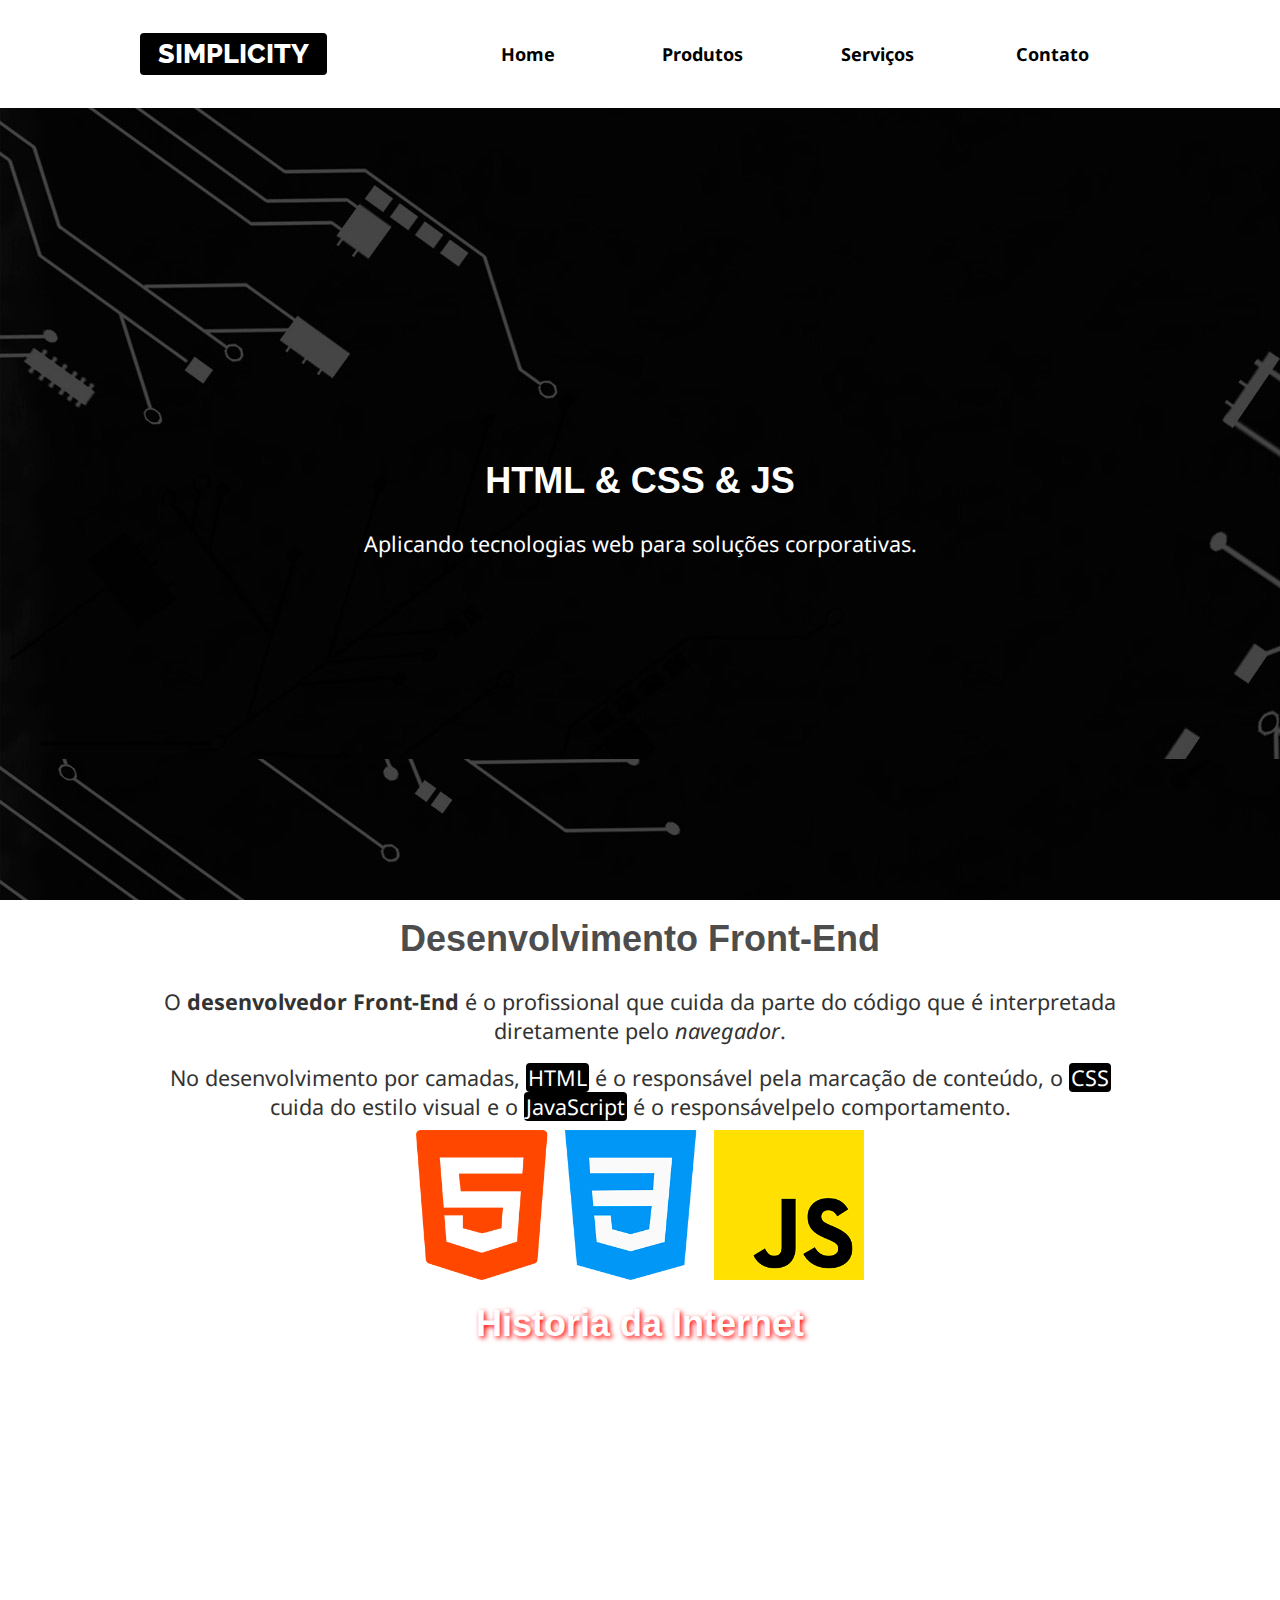
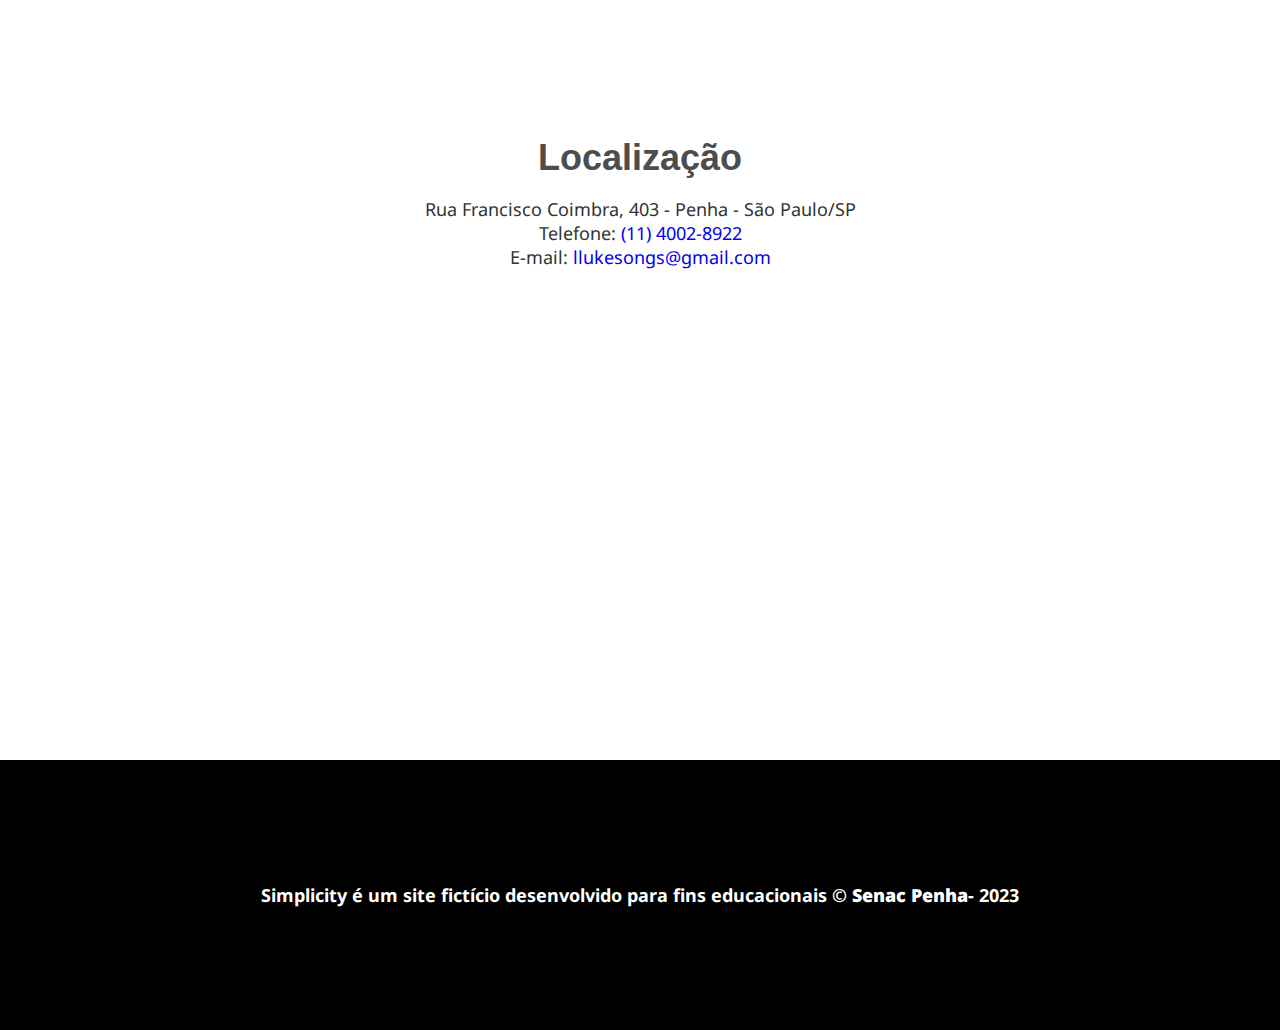
<file: index.html>
<!DOCTYPE html>
<html lang="en">
<head>
    <meta charset="UTF-8">
    <meta name="viewport" content="width=device-width, initial-scale=1.0">
    <title>Simplicity</title>
    <link rel="stylesheet" href="css/estilos.css">
</head>
<body>
    <header>
    <div class="limitador">
        <h1><a href="index.html">Simplicity</a></h1>
        <nav>
            <h2><a href="">Menu &equiv;</a></h2>
            <ul class="menu">
                <li><a href="index.html">Home</a></li>
                <li><a href="produtos.html">Produtos</a></li>
                <li><a href="servicos.html">Serviços</a></li>
                <li><a href="contato.html">Contato</a></li>
            </ul>
        </nav>
    </div>
    </header>

    <main>

        <article class="destaque">

            <h2>HTML & CSS & JS</h2>

            <p>Aplicando tecnologias web para soluções corporativas.</p>

        </article>

        <article class="front-end limitador">

            <h2>Desenvolvimento Front-End</h2>

            <p>O <b>desenvolvedor Front-End</b> é o profissional que cuida da parte do código que é interpretada diretamente pelo <i>navegador</i>.</p>

           

            <p>No desenvolvimento por camadas, <abbr title="HyperText Markup Language (Linguagem de Marcação de HiperTexto)">HTML</abbr> é o responsável pela marcação de conteúdo, o <abbr title="Cascading Style Sheets (Folha de Estilo em Cascatas)">CSS</abbr> cuida do estilo visual e o <abbr title="Uma linguagem de programação que adiciona interatividade ao seu site">JavaScript</abbr> é o responsávelpelo comportamento.

            </p>

            <figure><img src="/imagens/tecnologias.png" alt="logotipos das linguagaens HTML, CSS e JavaScript"></figure>

        </article>

        <article class="historia">
            <h2>Historia da Internet</h2>
            <iframe height="315" src="https://www.youtube.com/embed/jlkvzcG1UMk?si=jmjSQblej2b_OgIp" title="YouTube video player" frameborder="0" allow="accelerometer; autoplay; clipboard-write; encrypted-media; gyroscope; picture-in-picture; web-share" allowfullscreen></iframe>
        </article>

        <article class="localizacao">
            <h2>Localização</h2>
            <address>
                Rua Francisco Coimbra, 403 - Penha - São Paulo/SP <br>
                Telefone: <a href="tel:1140028922">(11) 4002-8922</a> <br>
                E-mail: <a href="mailto:llukesongs@gmail.com">llukesongs@gmail.com</a>
            </address>
            <iframe src="https://www.google.com/maps/embed?pb=!1m18!1m12!1m3!1d3658.175765503499!2d-46.54283012372615!3d-23.526179860302452!2m3!1f0!2f0!3f0!3m2!1i1024!2i768!4f13.1!3m3!1m2!1s0x94ce5e45de28bb23%3A0x1d2ed3122aae28a7!2sSenac%20Penha!5e0!3m2!1spt-BR!2sbr!4v1695150910311!5m2!1spt-BR!2sbr"  height="450" style="border:0;" allowfullscreen="" loading="lazy" referrerpolicy="no-referrer-when-downgrade"></iframe>
        </article>
    </main>

    <footer>
        <p>Simplicity é um site fictício desenvolvido para fins educacionais &copy; <b>Senac Penha</b>- <time>2023</time> </p>
    </footer>
<script src="JS/menu.js"></script>

</body>
</html>
</file>
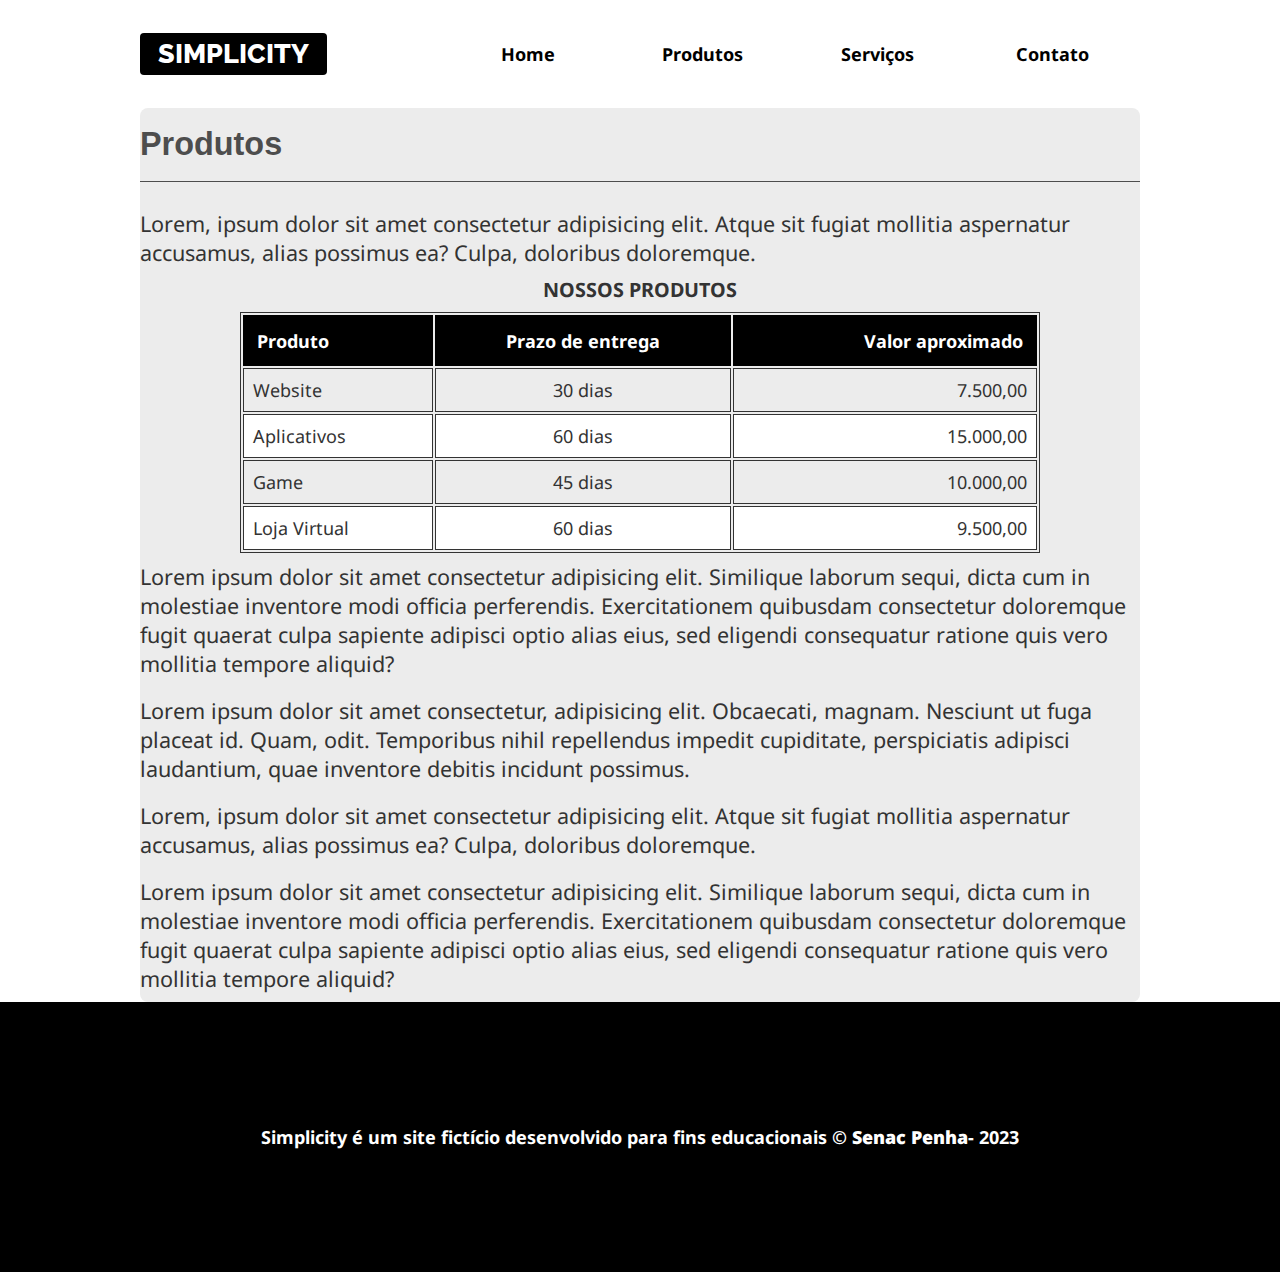
<file: produtos.html>
<!DOCTYPE html>
<html lang="en">
<head>
    <meta charset="UTF-8">
    <meta name="viewport" content="width=device-width, initial-scale=1.0">
    <title>Produtos - Simplicity</title>
    <link rel="stylesheet" href="css/estilos.css">
</head>
<body>
    <header>
    <div class="limitador">
        <h1><a href="index.html">Simplicity</a></h1>
        <nav>
            <h2><a href="">Menu &equiv;</a></h2>
            <ul class="menu">
                <li><a href="index.html">Home</a></li>
                <li><a href="produtos.html">Produtos</a></li>
                <li><a href="servicos.html">Serviços</a></li>
                <li><a href="contato.html">Contato</a></li>
            </ul>
        </nav>
    </div>
    </header>

    <main>
        <article class="limitador conteudo">
            <h2>Produtos</h2>
            <p>Lorem, ipsum dolor sit amet consectetur adipisicing elit. Atque sit fugiat mollitia aspernatur accusamus, alias possimus ea? Culpa, doloribus doloremque.</p>

            <table>
                <caption>Nossos Produtos</caption>
                <tr>
                    <th>Produto</th>
                    <th>Prazo de entrega</th>
                    <th>Valor aproximado</th>
                </tr>
                <tr>
                    <td>Website</td>
                    <td>30 dias</td>
                    <td>7.500,00</td>
                </tr>
                <tr>
                    <td>Aplicativos</td>
                    <td>60 dias</td>
                    <td>15.000,00</td>
                </tr>
                <tr>
                    <td>Game</td>
                    <td>45 dias</td>
                    <td>10.000,00</td>
                </tr>
                <tr>
                    <td>Loja Virtual</td>
                    <td>60 dias</td>
                    <td>9.500,00</td>
                </tr>
            </table>


            <p>Lorem ipsum dolor sit amet consectetur adipisicing elit. Similique laborum sequi, dicta cum in molestiae inventore modi officia perferendis. Exercitationem quibusdam consectetur doloremque fugit quaerat culpa sapiente adipisci optio alias eius, sed eligendi consequatur ratione quis vero mollitia tempore aliquid?</p>
            <p>Lorem ipsum dolor sit amet consectetur, adipisicing elit. Obcaecati, magnam. Nesciunt ut fuga placeat id. Quam, odit. Temporibus nihil repellendus impedit cupiditate, perspiciatis adipisci laudantium, quae inventore debitis incidunt possimus.</p>
            <p>Lorem, ipsum dolor sit amet consectetur adipisicing elit. Atque sit fugiat mollitia aspernatur accusamus, alias possimus ea? Culpa, doloribus doloremque.</p>
            <p>Lorem ipsum dolor sit amet consectetur adipisicing elit. Similique laborum sequi, dicta cum in molestiae inventore modi officia perferendis. Exercitationem quibusdam consectetur doloremque fugit quaerat culpa sapiente adipisci optio alias eius, sed eligendi consequatur ratione quis vero mollitia tempore aliquid?</p>
        </article>
        
    </main>

    <footer>
        <p>Simplicity é um site fictício desenvolvido para fins educacionais &copy; <b>Senac Penha</b>- <time>2023</time> </p>
    </footer>

    <script src="JS/menu.js"></script>

</body>
</html>
</file>
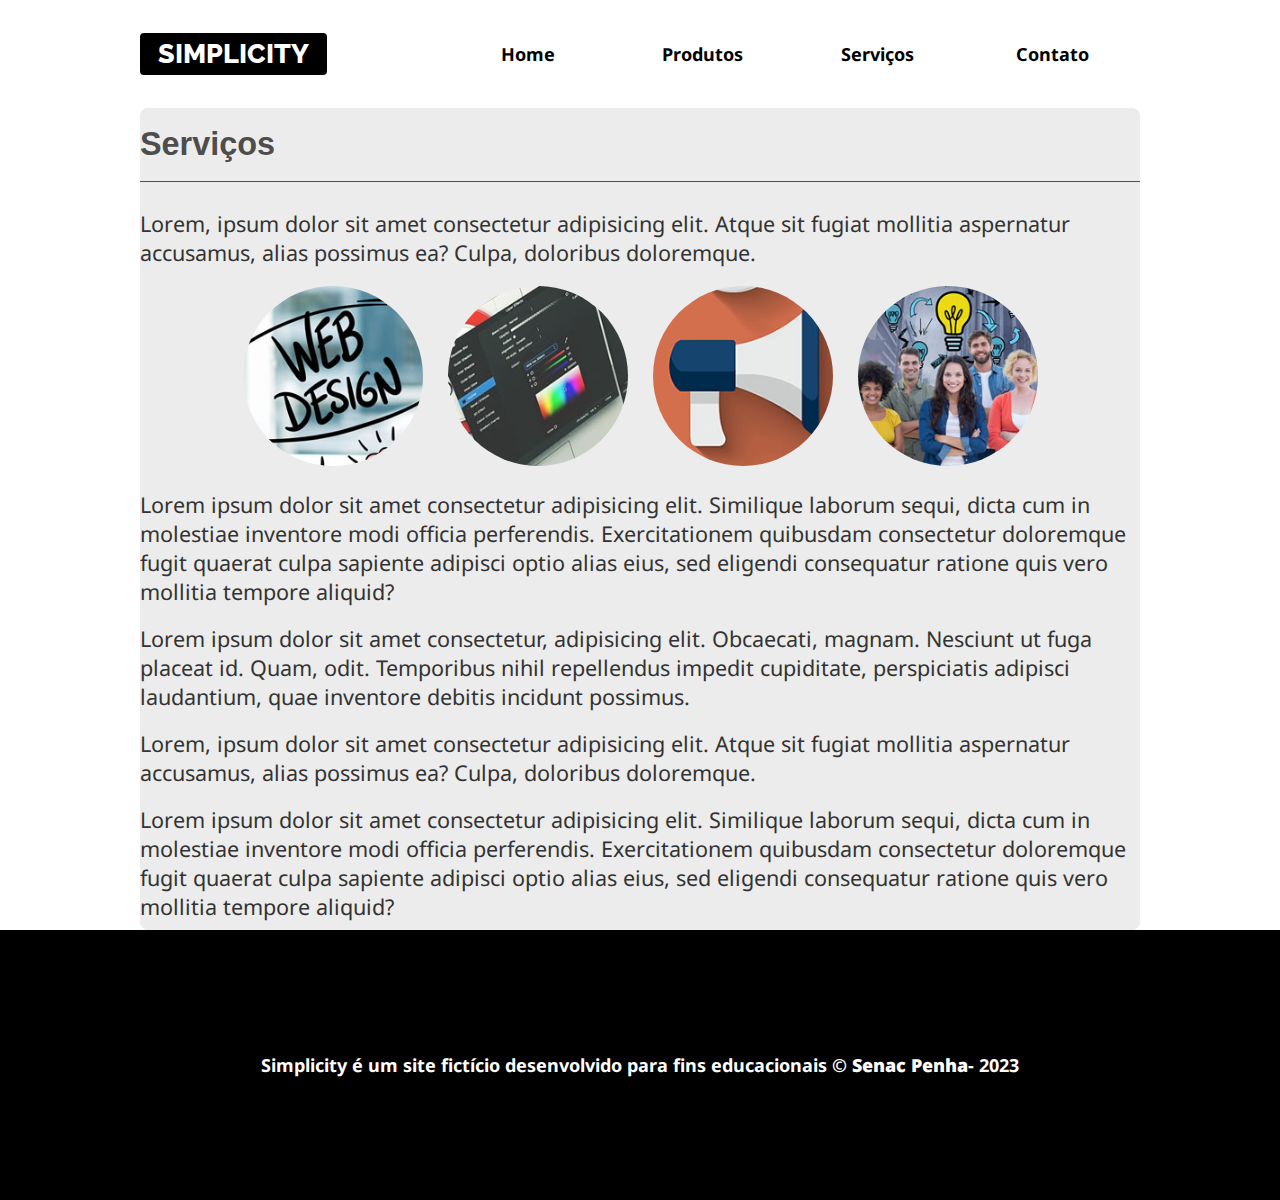
<file: servicos.html>
<!DOCTYPE html>
<html lang="en">
<head>
    <meta charset="UTF-8">
    <meta name="viewport" content="width=device-width, initial-scale=1.0">
    <title>Serviços - Simplicity</title>
    
    <!-- importando o CSS do Plugin Lightbox -->
    <link rel="stylesheet" href="lightbox/css/lightbox.min.css">
    <link rel="stylesheet" href="css/estilos.css">
</head>
<body>
    <header>
    <div class="limitador">
        <h1><a href="index.html">Simplicity</a></h1>
        <nav>
            <h2><a href="">Menu &equiv;</a></h2>
            <ul class="menu">
                <li><a href="index.html">Home</a></li>
                <li><a href="produtos.html">Produtos</a></li>
                <li><a href="servicos.html">Serviços</a></li>
                <li><a href="contato.html">Contato</a></li>
            </ul>
        </nav>
    </div>
    </header>

    <main>
        <article class="limitador conteudo">
            <h2>Serviços</h2>
            <p>Lorem, ipsum dolor sit amet consectetur adipisicing elit. Atque sit fugiat mollitia aspernatur accusamus, alias possimus ea? Culpa, doloribus doloremque.</p>

            <figure class="galeria">
                <a data-title="desenvolvimento de sites" data-lightbox="fotos" href="imagens/desenvolvimento-web.jpg"><img src="imagens/desenvolvimento-web-mini.jpg" alt=""></a>

                <a data-title="Design gráfico impactante" data-lightbox="fotos" href="imagens/design-grafico.jpg"><img src="imagens/design-grafico-mini.jpg" alt=""></a>

                <a data-title="Venda e convença" data-lightbox="fotos" href="imagens/marketing-digital.jpg"><img src="imagens/marketing-digital-mini.jpg" alt=""></a>

                <a data-title="Prepare-se para o mercado" data-lightbox="fotos" href="imagens/consultoria-treinamento.jpg"><img src="imagens/consultoria-treinamento-mini.jpg" alt="">
                </a>

            </figure>


            <p>Lorem ipsum dolor sit amet consectetur adipisicing elit. Similique laborum sequi, dicta cum in molestiae inventore modi officia perferendis. Exercitationem quibusdam consectetur doloremque fugit quaerat culpa sapiente adipisci optio alias eius, sed eligendi consequatur ratione quis vero mollitia tempore aliquid?</p>
            <p>Lorem ipsum dolor sit amet consectetur, adipisicing elit. Obcaecati, magnam. Nesciunt ut fuga placeat id. Quam, odit. Temporibus nihil repellendus impedit cupiditate, perspiciatis adipisci laudantium, quae inventore debitis incidunt possimus.</p>
            <p>Lorem, ipsum dolor sit amet consectetur adipisicing elit. Atque sit fugiat mollitia aspernatur accusamus, alias possimus ea? Culpa, doloribus doloremque.</p>
            <p>Lorem ipsum dolor sit amet consectetur adipisicing elit. Similique laborum sequi, dicta cum in molestiae inventore modi officia perferendis. Exercitationem quibusdam consectetur doloremque fugit quaerat culpa sapiente adipisci optio alias eius, sed eligendi consequatur ratione quis vero mollitia tempore aliquid?</p>
        </article>
        
    </main>

    <footer>
        <p>Simplicity é um site fictício desenvolvido para fins educacionais &copy; <b>Senac Penha</b>- <time>2023</time> </p>
    </footer>

    <!-- importação da biblioteca jQuery -->
    <script src="https://cdnjs.cloudflare.com/ajax/libs/jquery/3.7.1/jquery.min.js"></script>

    <!-- importação dp JS do plugin/extenção Lightbox -->
    <script src="lightbox/js/lightbox.min.js"></script>

    <script>
        lightbox.option({
            albumLabel: "Foto %1 de %2"
        });
    </script>

    <script src="JS/menu.js"></script>

</body>
</html>
</file>
<file: css/estilos.css>
@import url('https://fonts.googleapis.com/css2?family=Noto+Sans&family=Raleway:wght@700;800&display=swap');

* {box-sizing: border-box;}

:root {
    /* variaveis para a paleta de cores do site */
    --cor-titulo: #4d4d4d;
    --cor-texto: #333;
    --cor-escura: #000;
    --cor-clara: #fff;
    --cor-intermediaria: #ececec;
}


html {font-size: 16px;}
body {
    color: var(--cor-texto);
    font-family: 'Noto Sans', sans-serif;
    background-color: var(--cor-clara);
}

/* CSS reset em alguns elementos */
body, h1, h2, p, figure, .menu {
    margin: 0;
    padding: 0;
}

img { max-width: 100%; }

h1 {
    font-family: Raleway, sans-serif;
    text-transform: uppercase;
    font-weight: 800;
    font-size: 1.5rem;
}

h1 a {
    color: var(--cor-clara);
    background-color: var(--cor-escura);
    padding: 0.3rem 1rem;
    border-radius: 4px;
}

a { text-decoration: none }

header .limitador {
    display: flex;
    align-items: center;
    justify-content: space-between;
    height: 12vh;
}

header {
    

    position: sticky;
    top: 0;
    background-color: var(--cor-clara);
    z-index: 10;
}



/* Formatação da palavra Menu */

nav h2 a {
    color: var(--cor-escura);
    font-size: 1.2rem;
    padding: 1rem;
    display: inline-block;
}

nav h2 a:hover, nav h2 a:focus, 
.menu a:hover, .menu a:focus {
    background-color: var(--cor-intermediaria);
}


.menu { 
    /* regras da lista ul de links */
    list-style: none;

    /* ATENÇÃO!
    usamos o display:none para não exibir inicialmente a lista de links */
    display: none;

}

/* regra para formatar os links contidos na lista/menu */

.menu a {

    /* Mini-exercicio
    faça as seguintes alteraçoes:
    -cor do texto escura
    -negrito
    -flex com centralização total
    altura de 50px */

        color: var(--cor-escura);
        font-weight: bold;
        display: flex;
        justify-content: center;
        align-items: center;
        height: 50px;  

}
 
/* seletor de classes combinadas. Esta regra somente irá funcionar quando 
AS DUAS CLASSES estiverem aplicadas JUNTAS no elemento HTML (no caso, na lista de menu/links)

obs.: esta combinação será possivel por meio da manipulação programada com JavaScript.
 */
 
.menu.aberto {

    /* O flex fará a lista de links aparecer */
    display: flex;

    /* com os links em forma de coluna (vertical) */

    flex-direction: column;
    
    /* Usamos as propriedades de posicionamento e coordenadas
     para garantir o encaixe correto (abaixo do título e da palavra Menu) */

    position: absolute;
    left: 0;
    right: 0;

    /* Aplicamos um á lista evitando a dificuldade de leitura dos links */

    background-color: var(--cor-clara);

}

/* 1) Crie uma regra CSS para formatar o artigo/seção de Destaque com as seguintes configurações:
	
Altura de uns 500px
	
Imagem de fundo (fundo-destaque)
	
Imagem de fundo deve ficar parada
	
Flex com alinhamento totalmente centralizado, e um elemento em cima do outro (ou seja, em modo coluna)*/
 
.destaque {

    height: 88vh;

    background-image: url(../imagens/fundo-destaque.jpg);

    background-attachment: fixed;

    display: flex;

    justify-content: center;

    align-items: center;

    flex-direction: column;

}

 

/* 2) Crie uma regra CSS para formatar o h2 e o p

contidos em Destaque. Faça com que os textos

fiquem centralizados e com a cor clara */

 
.destaque h2, .destaque p {

    text-align: center;

    color: var(--cor-clara);
    animation-name: animaDestaque;
    animation-duration: 3s;
    animation-timing-function: cubic-bezier(0.215, 0.610, 0.355, 1);

}

.destaque h2 {

    /* função clamp( tamanho minimo, tamanho ideal, tamanho maximo*/

    font-size: clamp (3rem, 10vw, 7rem);
    
}

.destaque p {

    font-size: clamp (1.5rem, 3vw, 3rem);

}

/* regra de animação */

@keyframes animaDestaque {

    from { opacity: 0;
           transform: translateY(-500px);}

    to { opacity: 1;}

}

article h2 {
    padding: 1rem;
    font-size: 2rem;
    font-family: Ralew, sans-serif;
    color: var(--cor-titulo);
}

.front-end, .historia, .localizacao {
    text-align: center;
}

article p {
    padding: 0.5rem 0;
    font-size: 1.2rem;
}

abbr{
    text-decoration: none;
    background-color: var(--cor-escura);
    color: var(--cor-clara);
    padding: 0 2px;
    border-radius: 4px;
}

address { font-style: normal; }


/* 1) Crie uma regra para formatar o artigo de História da Internet com:
- Plano de fundo: imagem "fundo-madeira"
- Deixe a imagem parada e cobrindo todo o espaço do artigo*/

 .historia {
    background-image: url(../imagens/fundo-madeira.jpg);
    background-attachment: fixed;

 }

/*2) Crie uma regra para formatar o titulo "História da Internet" com cor clara e uma sombra no texto.*/

.historia h2 {
    color: var(--cor-clara);
    text-shadow: red 2px 2px 5px;
}

/*3) Crie uma regra para formatar o vídeo do artigo História da Internet com:
- Largura de 100%
- Largura máxima de 700px
- Margem inferior de 2rem */

 .historia iframe {
    width: 100%;
    max-width: 700px;
    margin-bottom: 2rem;
 }

/*4) Crie uma regra para formatar o mapa da Localização com:
- Largura de 100%
- Margem superior de 2rem*/

 .localizacao iframe {
    width: 100%;
    margin-top: 2rem;
 }

/*5) Crie uma classe chamada "limitador" com largura de 95vw e margem automática. 
Aplique esta classe no cabeçalho e no artigo front-end.*/

.limitador {
    width: 95vw;
    margin: auto;
    background-color: var(--cor-clarasim);
}

/*6) Crie uma regra para o rodapé com:
- Fundo escuro
- Cor do texto clara
- Altura de 30vh
- Negrito
- Flex com centralização total
- Texto centralizado*/


footer {
    background-color: var(--cor-escura);
    color: var(--cor-clara);
    height: 30vh;
    font-weight: bold;
    display: flex;
    justify-content: center;
    align-items: center;
    text-align: center;
}


/* Regras para as paginas produtos,serviços e Contato */

.conteudo {
    background-color: var(--cor-intermediaria);
    padding: 0,5rem;
    border-radius: 8px;
}

.conteudo h2 {
    padding-left: 0;
    font-size: 1.8rem;
    border-bottom: solid 1px;
    margin-bottom: 1rem;
}

table {
    width: 80%;
    margin: auto;
    border: solid 1px;
}

table, th, td {
    border: solid 1px;

    /* Remove o espaço entre as bordas 
       border-collapse: collapse; */
}

caption { 
    text-transform: uppercase;
    font-weight: bold;
    font-size: 1.1rem;
    padding-bottom: 0.5rem;   
}

th {
    background-color: var(--cor-escura);
    color: var(--cor-clara);
    border-color: var(--cor-escura);
    padding: 0.7rem;
}

td { padding: 0.5rem;}

td:nth-child(2) { text-align: center; }

th:last-child, td:last-child {
    text-align: right;
}

th:first-child { text-align: left; }

tr:nth-child(odd) {
    background-color: var(--cor-clara);
}

figure {

    text-align: center;

}

 

.galeria img {

    border-radius: 50%;

    transform: scale(0.9);

    transition: 0.3s;

}

 

/* aplicamos o :hover  e o :focus ao seletor da tag "a" em vez de aplicar no img. desta forma, o acionamento funcionará tanto com o mause quanto com teclado */

.galeria a:hover img, .galeria a:focus img {

    transform: scale(1);

    border-radius: 10%;

}

/* regras para formulario */
form {
     max-width: 500px;
     margin: auto;
     
}

input, select, textarea {
    border: none;
    padding: 4px;
    height: 40px;
    border-radius: 4px;
}

textarea { height: auto;}

form div {
    display: flex;
    justify-content: space-between;
    align-items: center;
    margin-top: 1rem;
}

label {
    font-size: 0.9rem;
    font-weight:bold;
    width: 30%;
}

/* PSeudo-classe :not()
permite criar exceçoes para uma regra.
neste exemplo, estamos aplicando 70% de largura para tudo (*) denetro do "for div"
EXCETO o "label" */

form div *:not(label) { width: 70%; }

button {
    background-color: var(--cor-escura);
    color: var(--cor-clara);
    border: none;
    font-weight: bold;
    padding: 1rem 0.5rem;
    cursor: pointer;
    border-radius: 4px;
}

button:hover, button:focus {
    background-color: var(--cor-clara);
    color: var(--cor-escura);
    box-shadow: var(--cor-escura) 0 0 2px;

}

#cep { width: 60%; }
#buscar {
    width: 39%;
    padding: 12px;
}

#status { font-size: 12px; }

/* 1) Crie uma regra condicional para telas a partir de 570px com as seguintes alterações:

 

- Esconder a palavra Menu
- Habilitar o flex para a classe "menu"
- Definir largura de 100% para os itens dentro do "menu"
- Definir largura de 70% para o nav
- Reduzir para 200px a altura da imagem contida no artigo Front-End
 
 

2) Crie uma regra condicional para telas a partir de 900px com  as seguintes alterações:

 

- Aumentar o tamanho geral de todos os textos para 18px 
- Definir o tamanho máximo da classe limitador para 1000px */

@media screen and (min-width: 570px) {

    nav h2 a { display: none }
    
      .menu {display: flex;}
      
      .menu li { width: 100%;}

       nav { width: 70%;}
    
      .front-end img { height: 150px }
    }
    
    
    @media screen and (min-width: 900px) {
      
      html { font-size: 18px; }
    
     
      .limitador { max-width: 1000px; }
    }
</file>
